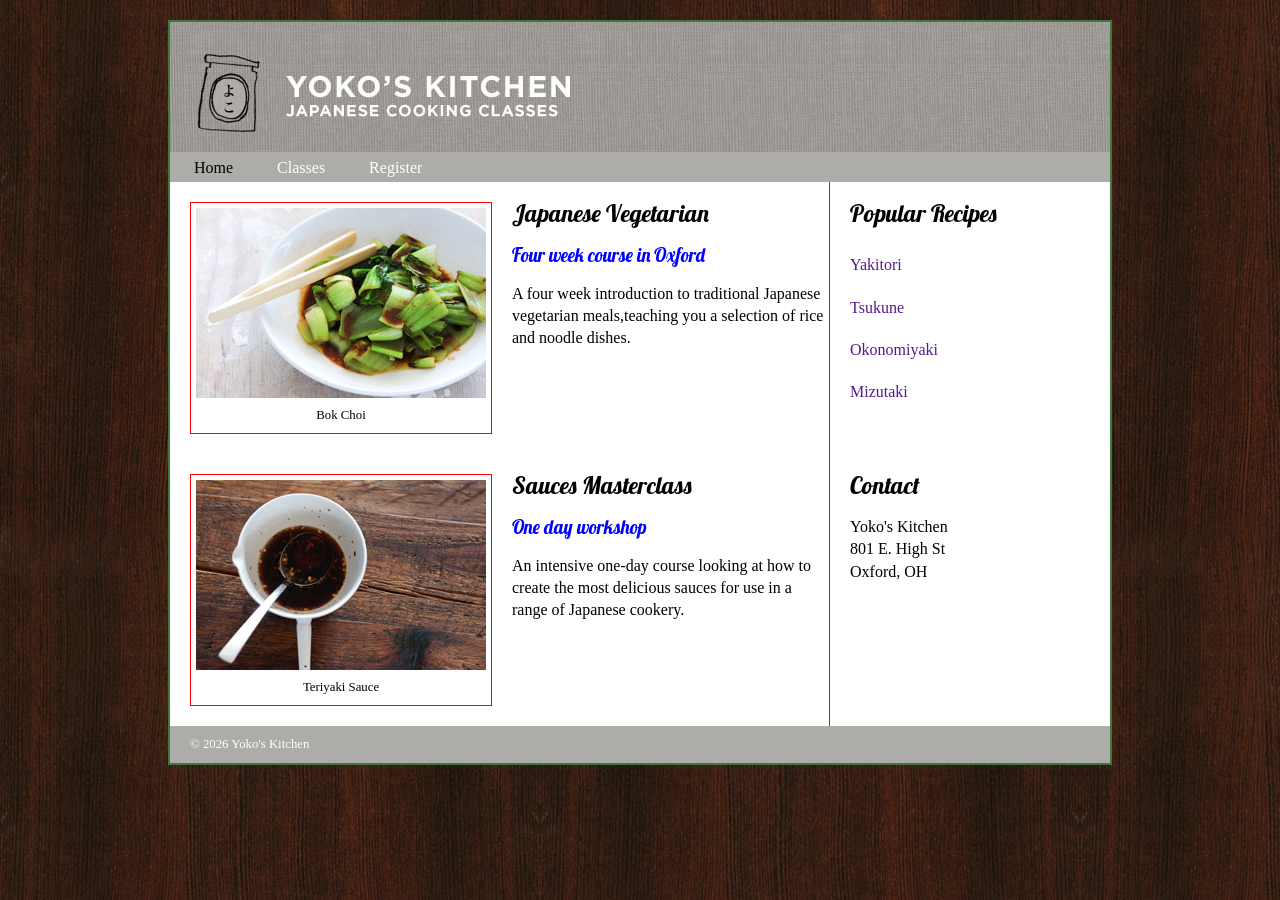
<file: index.html>
<!doctype html>
<html lang="en">
    <head>
        <title>IMS222 Fall 2026</title>
        <link rel="stylesheet" href="home.css" />
        <link href="https://fonts.googleapis.com/css?family=Lobster&display=swap" rel="stylesheet" />
    </head>

    <body>
        <!-- 1. add <div class="wrapper"> here and move </div> to right above </body> -->
        <div class="wrapper">
            <!-- 2. add <header> for image/navigation bar here -->
            <header>
                <img src="images/header.jpg" alt="”header" image” />
                <nav>
                    <!-- try nav>ul>li>a*3 and tab -->
                    <ul>
                        <li><a href="index.html" class="current">Home</a></li>
                        <li><a href="classes.html">Classes</a></li>
                        <li><a href="register.html">Register</a></li>
                    </ul>
                </nav>
            </header>
            <!-- main body -->
            <!-- 3. add <section><article> -->
            <section class="courses">
                <article>
                    <figure>
                        <img src="images/bok-choi.jpg" alt="bok-choi image" />
                        <figcaption>Bok Choi</figcaption>
                    </figure>
                    <hgroup>
                        <h2>Japanese Vegetarian</h2>
                        <h3>Four week course in Oxford</h3>
                    </hgroup>
                    <p>
                        A four week introduction to traditional Japanese vegetarian meals,teaching you a selection of
                        rice and noodle dishes.
                    </p>
                </article>
                <article>
                    <figure>
                        <img src="images/teriyaki.jpg" alt="”teriyaki" image” />
                        <figcaption>Teriyaki Sauce</figcaption>
                    </figure>
                    <hgroup>
                        <h2>Sauces Masterclass</h2>
                        <h3>One day workshop</h3>
                    </hgroup>
                    <p>
                        An intensive one-day course looking at how to create the most delicious sauces for use in a
                        range of Japanese cookery.
                    </p>
                </article>
            </section>

            <!-- 4. add sidebar here using <aside> tag-->
            <aside>
                <article class="popular-recipes">
                    <h2>Popular Recipes</h2>
                    <a href="">Yakitori</a>
                    <a href="">Tsukune</a>
                    <a href="">Okonomiyaki</a>
                    <a href="">Mizutaki</a>
                </article>
                <article class="contact">
                    <h2>Contact</h2>
                    <p>
                        Yoko's Kitchen<br />
                        801 E. High St<br />
                        Oxford, OH<br />
                    </p>
                </article>
            </aside>

            <!-- 5. add footer here -->
            <footer>&copy; 2026 Yoko's Kitchen</footer>
        </div>
    </body>
</html>
</file>
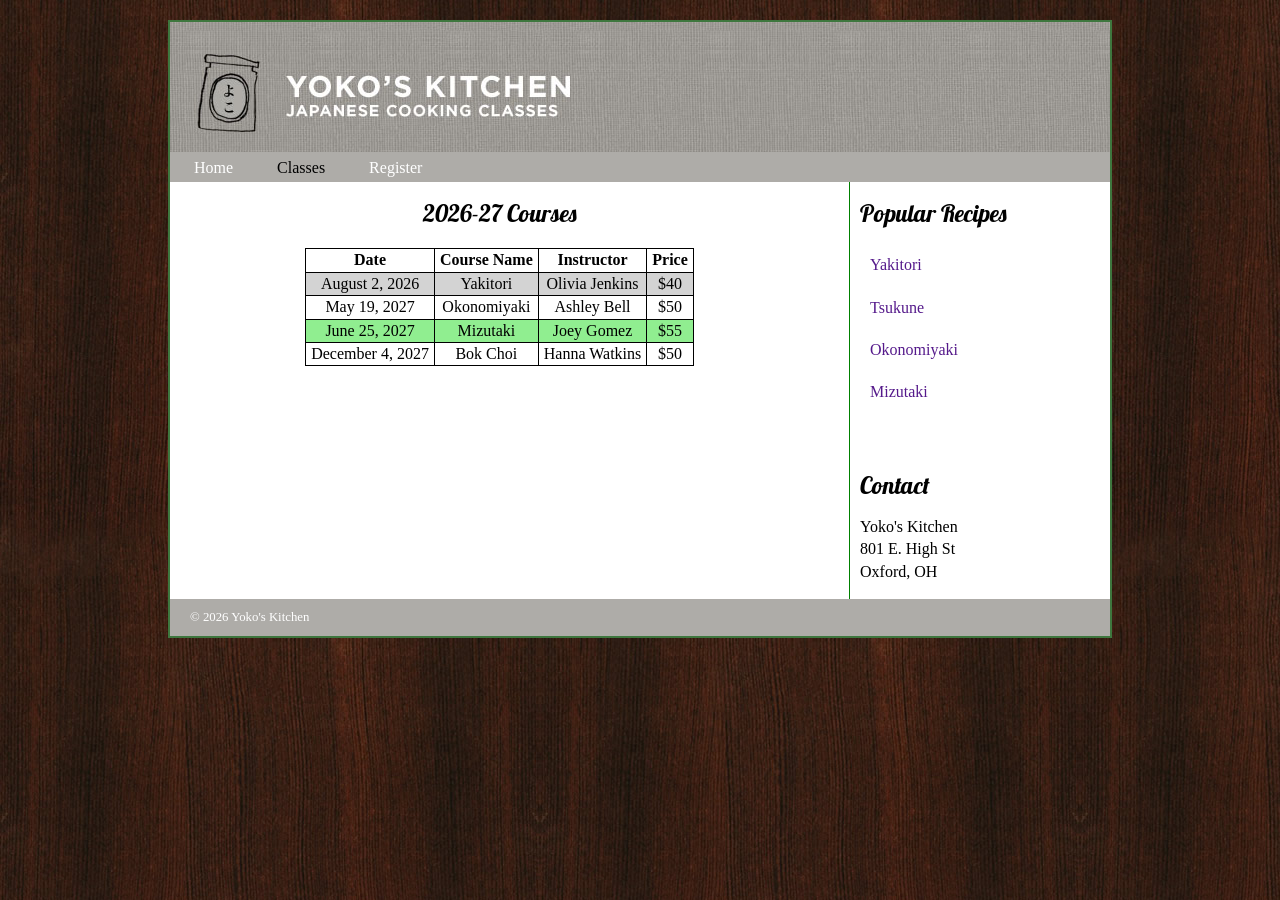
<file: classes.html>
<!DOCTYPE html>
<html lang="en">

<head>
    <title>IMS222 HTML/CSS Exercise</title>
    <link rel="stylesheet" href="home.css"> <link rel="stylesheet" href="classes.css">
    <link href="https://fonts.googleapis.com/css2?family=Lobster&display=swap" rel="stylesheet">
</head>

<body>

    <div class="wrapper">
       <!-- header -->     
        <header>
            <img src="images/header.jpg">
            <nav>
                <ul>
                    <li><a href="index.html">Home</a></li>
                    <li><a href="classes.html" class="current">Classes</a></li>
                    <li><a href="register.html">Register</a></li>
                </ul>
            </nav>
        </header>

        <!-- add <section> for table -->
        <section class="courses">
            <article>
                <h1>2026-27 Courses</h1>
                <table>
                    <tr>
                        <th>Date</th>
                        <th>Course Name</th>
                        <th>Instructor</th>
                        <th>Price</th>
                    </tr>
                    <tr id="passed">
                        <td>August 2, 2026</td>
                        <td>Yakitori</td>
                        <td>Olivia Jenkins</td>
                        <td>$40</td>
                    </tr>
                    <tr>
                        <td>May 19, 2027</td>
                        <td>Okonomiyaki</td>
                        <td>Ashley Bell</td>
                        <td>$50</td>
                    </tr>
                    <tr>
                        <td>June 25, 2027</td>
                        <td>Mizutaki</td>
                        <td>Joey Gomez</td>
                        <td>$55</td>
                    </tr>
                    <tr>
                        <td>December 4, 2027</td>
                        <td>Bok Choi</td>
                        <td>Hanna Watkins</td>
                        <td>$50</td>
                    </tr>
                </table>
            </article>
        </section>


        <!-- sidebar -->
        <aside>
            <article class="popular-recipes">
                <h2>Popular Recipes</h2>
                <a href="">Yakitori</a>
                <a href="">Tsukune</a>
                <a href="">Okonomiyaki</a>
                <a href="">Mizutaki</a>
            </article>
            <article class="contact">
                <h2>Contact</h2>
                <p>Yoko's Kitchen<br />
                    801 E. High St<br />
                    Oxford, OH<br />
                </p>
            </article>
        </aside>

        <!-- footer -->
        <footer>
            &copy; 2026 Yoko's Kitchen
        </footer>
    </div>
</body>

</html>
</file>
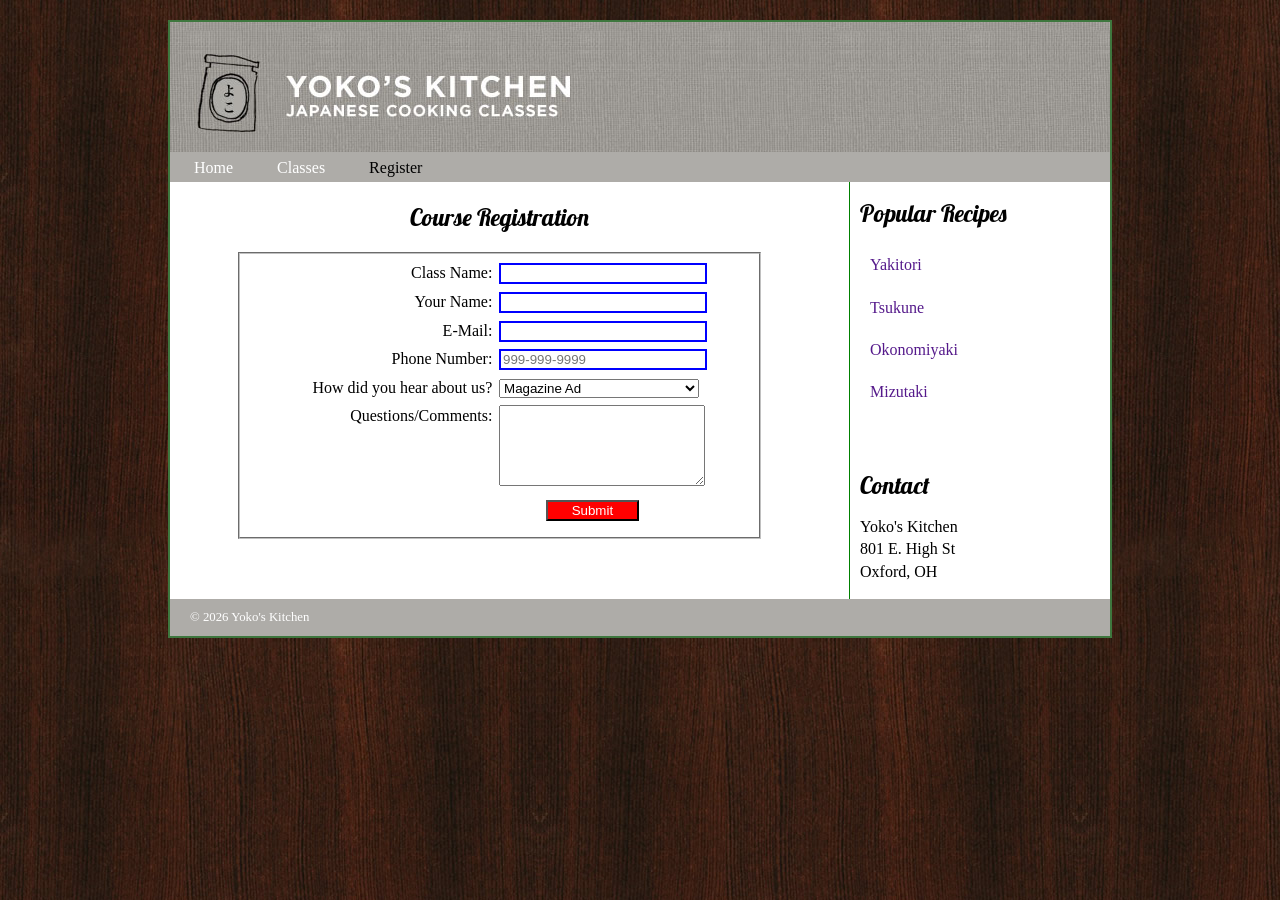
<file: register.html>
<!DOCTYPE html>
<html lang="en">
<head>
    <title>IMS222 HTML/CSS Exercise</title>
    <link rel="stylesheet" href="home.css"> <link rel="stylesheet" href="register.css">
    <link href="https://fonts.googleapis.com/css2?family=Lobster&display=swap" rel="stylesheet">
</head>
<body>
    <div class="wrapper">
        <!-- header -->
        <header>
            <img src="images/header.jpg">
            <nav>
                <ul>
                    <li><a href="index.html">Home</a></li>
                    <li><a href="classes.html">Classes</a></li>
                    <li><a href="register.html" class="current">Register</a></li>
                </ul>
            </nav>
        </header>

        <!-- add <section> for form -->
    <section class="courses">
        <article>
            <h1>Course Registration </h1>
            <form action="https://formspree.io/f/xzezrwnl" method="post" name="registration_form" id="registration_form">
                <fieldset>
                    <label for="classname">Class Name:</label>
                        <input type="text" name="classname" id="classname" required><br>
                    <label for="name">Your Name:</label>
                        <input type="text" name="name" id="name" required><br>
                    <label for="email">E-Mail:</label>
                        <input type="email" name="email" id="email" required><br>
                    <label for="phone">Phone Number:</label>
                        <input type="tel" name="phone" id="phone" placeholder="999-999-9999" required><br>
                    <label for="hearaboutus">How did you hear about us?</label>
                        <select name="hearaboutus" id="hearaboutus" required>
                            <option value="magazine">Magazine Ad</option>
                            <option value="radio">Radio Ad</option>
                            <option value="tv">TV Ad</option>
                            <option value="word">Social Media</option>
                        </select>
                    <label for="questions">Questions/Comments:</label>
                        <textarea name="questions" id="questions" rows="5"></textarea>
                    <label>&nbsp;</label>
                        <input type="submit" id="submit" value="Submit">
                </fieldset>
            </form>
        </article>
    </section>

        <!-- sidebar -->
        <aside>
            <article class="popular-recipes">
                <h2>Popular Recipes</h2>
                <a href="">Yakitori</a>
                <a href="">Tsukune</a>
                <a href="">Okonomiyaki</a>
                <a href="">Mizutaki</a>
            </article>
            <article class="contact">
                <h2>Contact</h2>
                <p>Yoko's Kitchen<br />
                    801 E. High St<br />
                    Oxford, OH<br />
                </p>
            </article>
        </aside>

        <!-- footer -->
        <footer>
            &copy; 2026 Yoko's Kitchen
        </footer>
    </div>
</body>

</html>
</file>
<file: home.css>
header, section, footer, aside, nav, article, figure, figcaption {
    display: block;} /* display these tags as block elements */
        body {
            font-family: Georgia, Times, serif;
            line-height: 1.4em;
            margin: 0px;
            background: url("images/dark-wood.jpg");
        }

        .wrapper {
            width: 940px;
            margin: 20px auto;
            /* 20px on top/bottom and equal margin for left/right */
            border: 2px solid #3e773e;
            background-color: #fff;
        }

        /* header */
        header {
            height: 160px;
        }

        nav, footer {
            clear: both;
            background-color: #aeaca8;
            color: #fff;
            height: 30px;
        }

        nav li {
            display: inline;
            margin-right: 40px;
        }

        nav ul {
            margin: -6px;
            padding: 5px 0px 5px 30px;
        }

        nav li a {
            color: #fff;
        }

        a {
            text-decoration: none;
        }

        nav li a:hover,
        nav li a.current {
            color: #000;
        }

        /* main section */
        .courses {
            float: left;
            width: 659px;
            border-right: 1px solid green;
            margin-right: 20px;
        }

        figure {
            float: left;
            width: 290px;
            height: 220px;
            padding: 5px;
            margin: 20px;
            border: 1px solid red;
        }

        figcaption {
            text-align: center;
            font-size: 80%;
        }

        .courses article {
            overflow: auto;
            width: 100%;
        }

        h2, h3 {
            font-weight: normal;
            font-family: 'Lobster', cursive;
        }

        h3 {
            margin-bottom: 10px;
            color: blue;
        }

        /* sidebar */
        aside article a {
            display: block;
            /*change <a> tag(inline element) to a block element */
            padding: 10px;
        }

        aside article a:hover {
            color: yellow;
        }

        .contact {
            padding-top: 40px;
        }

        /* footer */
        footer {
            font-size: 80%;
            padding: 7px 0px 0px 20px;
        }
</file>
<file: classes.css>
aside {
        float: left;
        border-left: 1px solid green;
        padding-left: 10px
    }

    .courses {
        border: none;
    }

    h1 {
        text-align: center;
        font-size: 1.5em;
        margin-top: 20px;
        font-weight: normal;
        font-family: 'Lobster', cursive;
    }

    table {
        margin: 0 auto
    }

    table, td, th {
        border: 1px solid black;
        text-align: center;
        padding: 0 5px;
        border-collapse: collapse;
    }

    tr:nth-child(even) {
        background-color: lightgreen;
    }

    tr:hover {
        background-color: #2554ad;
        transition: 0.5s
    }

    #passed {
        background-color: lightgray
    }
</file>
<file: register.css>
h1 {
    text-align: center;
    font-family: 'Lobster', cursive;
    font-size: 1.5em;
    font-weight: normal;
}

fieldset {
    width: 75%;
    margin-top: 1em;
    margin-bottom: 1em;
    padding-top: 0.5em;
    margin: 0 auto
}

label {
    float: left;
    width: 15em;
    text-align: right;
}

input, select, textarea {
    width: 15em;
    margin-left: 0.5em;
    margin-bottom: 0.5em;
}

input:required {
    border: 2px solid blue;
}

input[type="submit"] {
    width: 7em;
    background-color: red;
    color: white;
    margin-left: 4em
}

aside {
    float: left;
    border-left: 1px solid green;
    padding-left: 10px
}

.courses {
    border: none;
}
</file>
